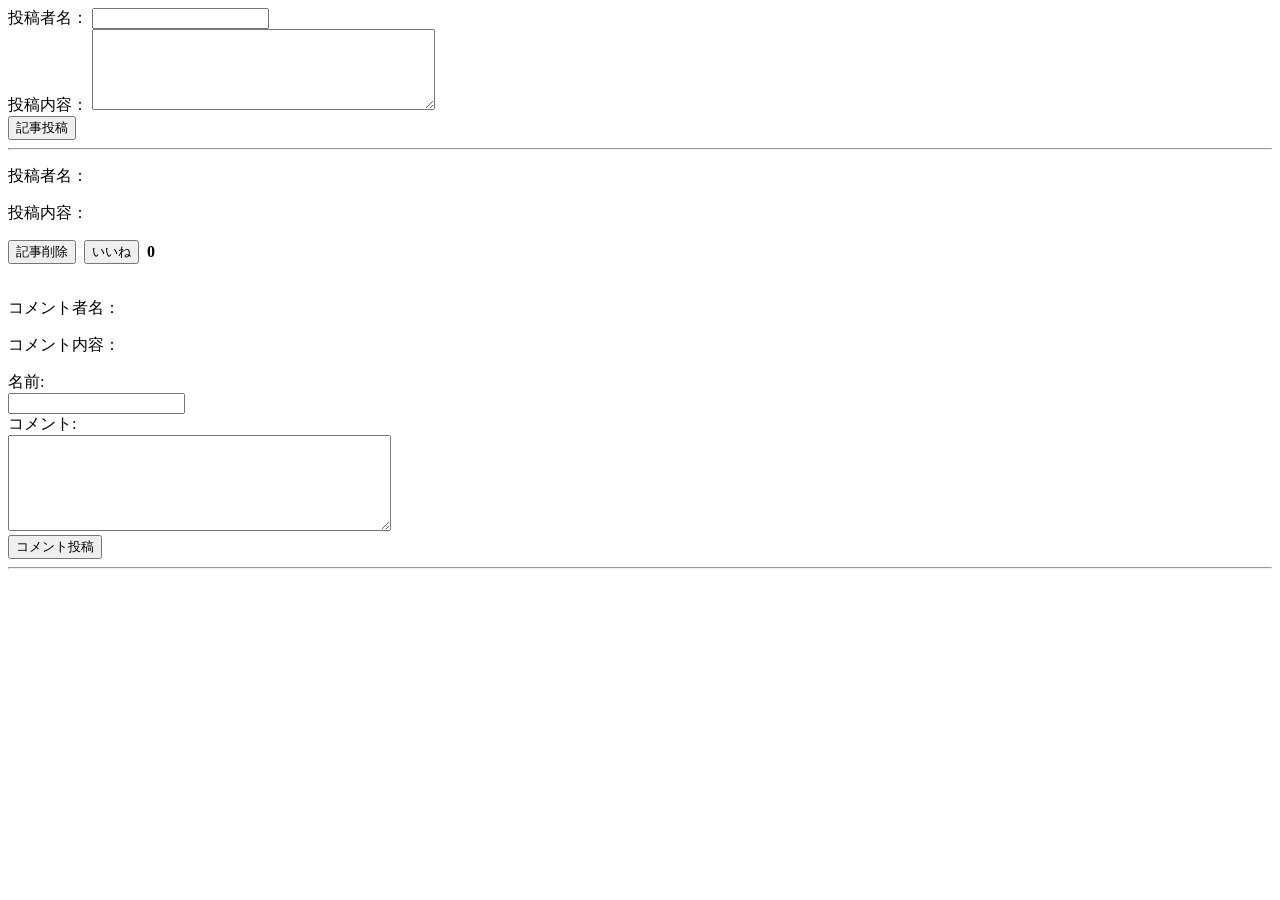
<file: src/main/resources/templates/board/index.html>
<!DOCTYPE html>
<html xmlns:th="http://www.thymeleaf.org">
<head>
<meta charset="UTF-8">
<title>掲示板</title>
<style>
    .article-actions {
        display: flex;
        gap: 8px;
        align-items: center;
    }

    .article-actions form {
        margin: 0;
    }

    .like-count {
        font-weight: bold;
    }
</style>
</head>
<body>

<form th:action="@{/board/articles}" method="post">
    <div>
        <label>
            投稿者名：
            <input type="text" name="name">
        </label>
    </div>

    <div>
        <label>
            投稿内容：
            <textarea name="content" rows="5" cols="40"></textarea>
        </label>
    </div>

    <button type="submit">記事投稿</button>
</form>

<hr>

<div th:each="article : ${articleList}">
    <p>
        投稿者名：
        <span th:text="${article.name}"></span>
    </p>

    <p>投稿内容：</p>
    <p>
        <strong th:text="${article.content}"></strong>
    </p>

    <div class="article-actions">
        <form th:action="@{/board/articles/delete}" method="post">
            <input type="hidden" name="articleId" th:value="${article.id}">
            <button type="submit">記事削除</button>
        </form>
        <button class="like-button" type="button"
                th:data-article-id="${article.id}"
                th:data-url="@{/board/articles/like}">いいね</button>
        <span class="like-count" th:data-article-id="${article.id}">0</span>
    </div>

    <br>

    <div th:each="comment : ${article.commentList}">
        <p>
            コメント者名：
            <span th:text="${comment.name}"></span>
        </p>

        <p>コメント内容：</p>
        <p>
            <strong th:text="${comment.content}"></strong>
        </p>
    </div>

    <form th:action="@{/board/comments}" method="post">
        <input type="hidden" name="articleId" th:value="${article.id}">

        <div>
            <label>
                名前:
                <br>
                <input type="text" name="name">
            </label>
        </div>

        <div>
            <label>
                コメント:
                <br>
                <textarea name="content" rows="6" cols="45"></textarea>
            </label>
        </div>

        <button type="submit">コメント投稿</button>
    </form>

    <hr>
</div>

<script src="https://code.jquery.com/jquery-3.7.1.min.js"></script>
<script th:src="@{/js/board-like.js}"></script>
</body>
</html>
</file>
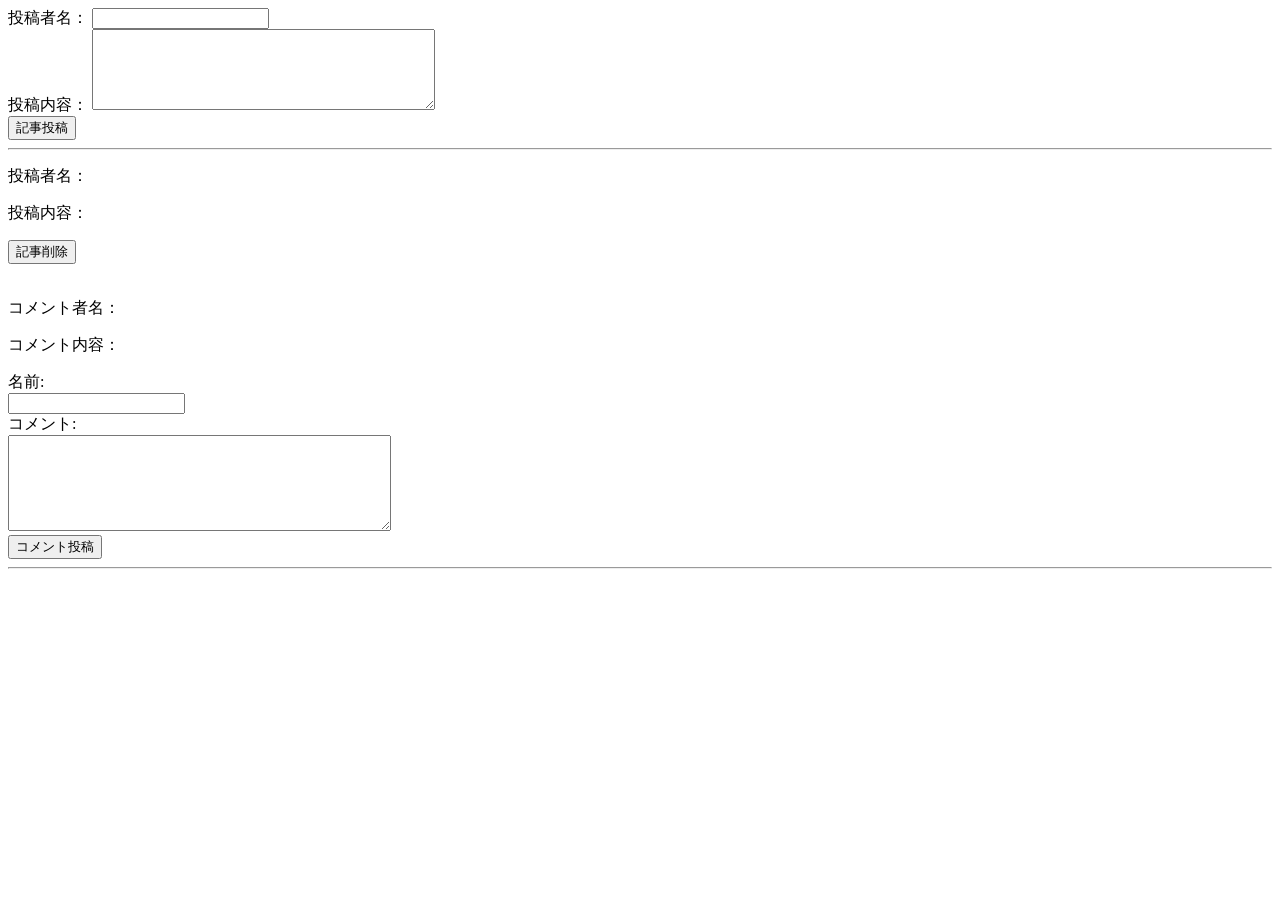
<file: src/main/resources/templates/board/advanced-jpa.html>
<!DOCTYPE html>
<html xmlns:th="http://www.thymeleaf.org">
<head>
<meta charset="UTF-8">
<title>掲示板（上級JPA）</title>
</head>
<body>

<form th:action="@{/board/advanced-jpa/articles}"
      th:object="${advancedArticleForm}"
      method="post">
    <div>
        <label>
            投稿者名：
            <input type="text" th:field="*{name}">
        </label>
        <div th:if="${#fields.hasErrors('name')}" th:errors="*{name}"></div>
    </div>

    <div>
        <label>
            投稿内容：
            <textarea th:field="*{content}" rows="5" cols="40"></textarea>
        </label>
        <div th:if="${#fields.hasErrors('content')}" th:errors="*{content}"></div>
    </div>

    <button type="submit">記事投稿</button>
</form>

<hr>

<div th:each="article : ${articleList}">
    <p>
        投稿者名：
        <span th:text="${article.name}"></span>
    </p>

    <p>投稿内容：</p>
    <p>
        <strong th:text="${article.content}"></strong>
    </p>

    <form th:action="@{/board/advanced-jpa/articles/delete}" method="post">
        <input type="hidden" name="articleId" th:value="${article.id}">
        <button type="submit">記事削除</button>
    </form>

    <br>

    <div th:each="comment : ${article.commentList}">
        <p>
            コメント者名：
            <span th:text="${comment.name}"></span>
        </p>

        <p>コメント内容：</p>
        <p>
            <strong th:text="${comment.content}"></strong>
        </p>
    </div>

    <form th:action="@{/board/advanced-jpa/comments}"
          th:object="${advancedCommentForm}"
          method="post">
        <input type="hidden" name="articleId" th:value="${article.id}">

        <div>
            <label>
                名前:
                <br>
                <input type="text"
                       name="name"
                       th:value="${commentErrorArticleId == article.id} ? *{name} : ''">
            </label>
            <div th:if="${commentErrorArticleId == article.id}"
                 th:errors="*{name}"></div>
        </div>

        <div>
            <label>
                コメント:
                <br>
                <textarea name="content"
                          rows="6"
                          cols="45"
                          th:text="${commentErrorArticleId == article.id} ? *{content} : ''"></textarea>
            </label>
            <div th:if="${commentErrorArticleId == article.id}"
                 th:errors="*{content}"></div>
        </div>

        <button type="submit">コメント投稿</button>
    </form>

    <hr>
</div>

</body>
</html>
</file>
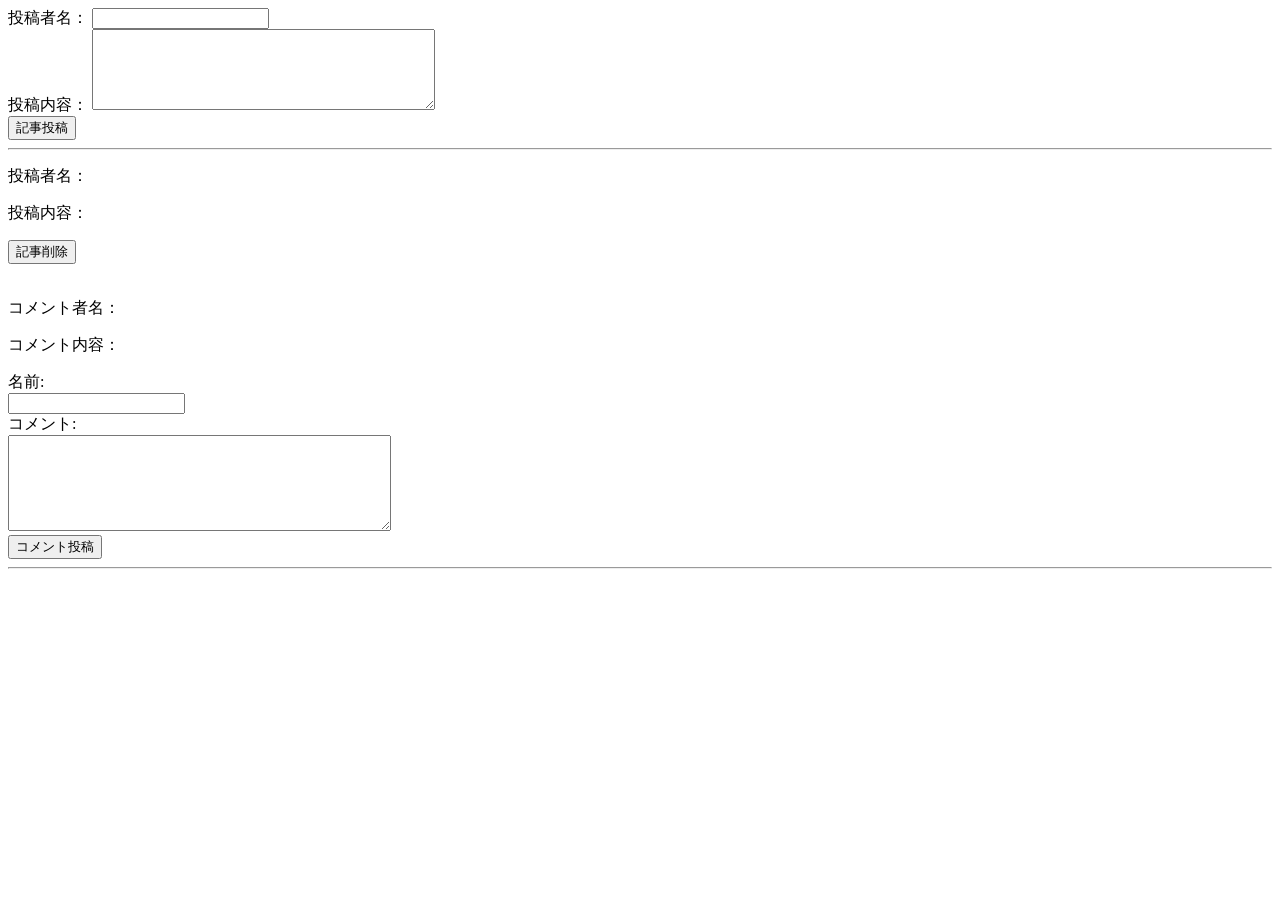
<file: src/main/resources/templates/board/intermediate.html>
<!DOCTYPE html>
<html xmlns:th="http://www.thymeleaf.org">
<head>
<meta charset="UTF-8">
<title>掲示板（中級）</title>
</head>
<body>

<form th:action="@{/board/intermediate/articles}" method="post">
    <div>
        <label>
            投稿者名：
            <input type="text" name="name">
        </label>
    </div>

    <div>
        <label>
            投稿内容：
            <textarea name="content" rows="5" cols="40"></textarea>
        </label>
    </div>

    <button type="submit">記事投稿</button>
</form>

<hr>

<div th:each="article : ${articleList}">
    <p>
        投稿者名：
        <span th:text="${article.name}"></span>
    </p>

    <p>投稿内容：</p>
    <p>
        <strong th:text="${article.content}"></strong>
    </p>

    <form th:action="@{/board/intermediate/articles/delete}" method="post">
        <input type="hidden" name="articleId" th:value="${article.id}">
        <button type="submit">記事削除</button>
    </form>

    <br>

    <div th:each="comment : ${article.commentList}">
        <p>
            コメント者名：
            <span th:text="${comment.name}"></span>
        </p>

        <p>コメント内容：</p>
        <p>
            <strong th:text="${comment.content}"></strong>
        </p>
    </div>

    <form th:action="@{/board/intermediate/comments}" method="post">
        <input type="hidden" name="articleId" th:value="${article.id}">

        <div>
            <label>
                名前:
                <br>
                <input type="text" name="name">
            </label>
        </div>

        <div>
            <label>
                コメント:
                <br>
                <textarea name="content" rows="6" cols="45"></textarea>
            </label>
        </div>

        <button type="submit">コメント投稿</button>
    </form>

    <hr>
</div>

</body>
</html>
</file>
